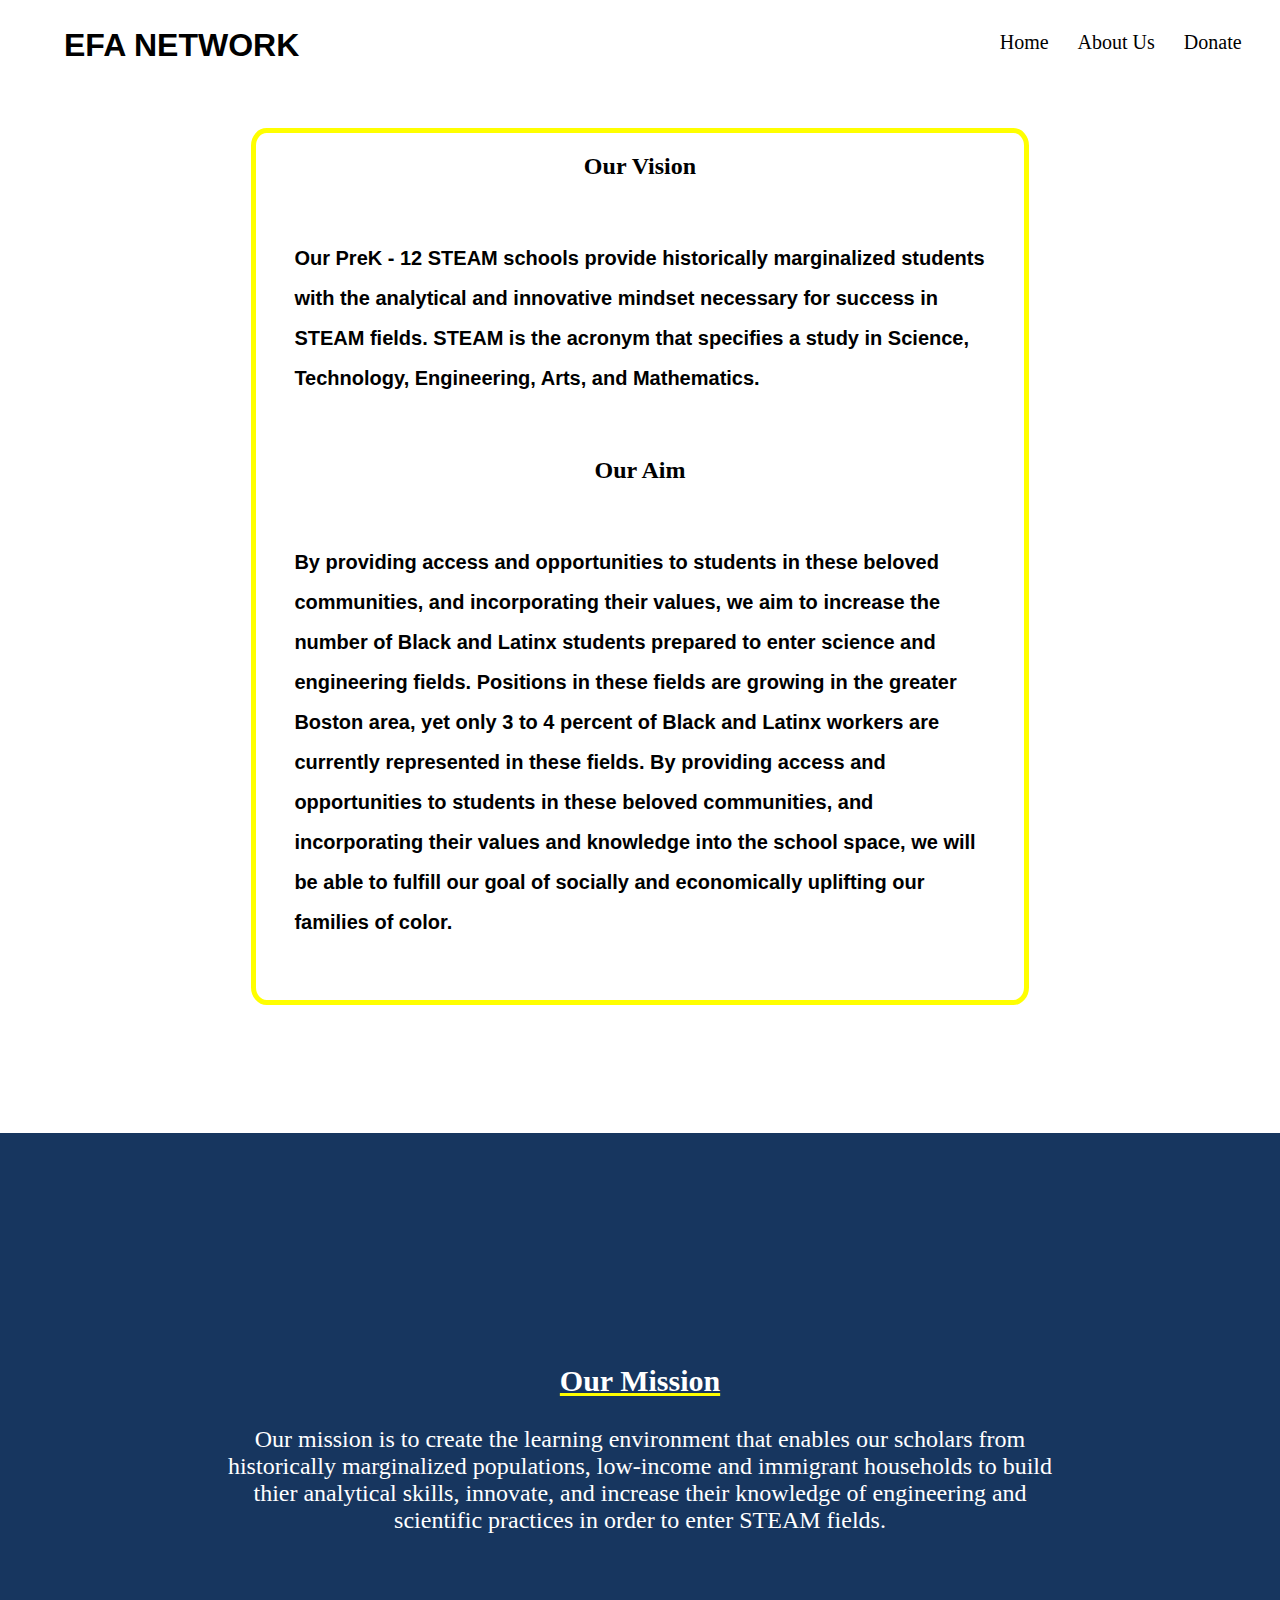
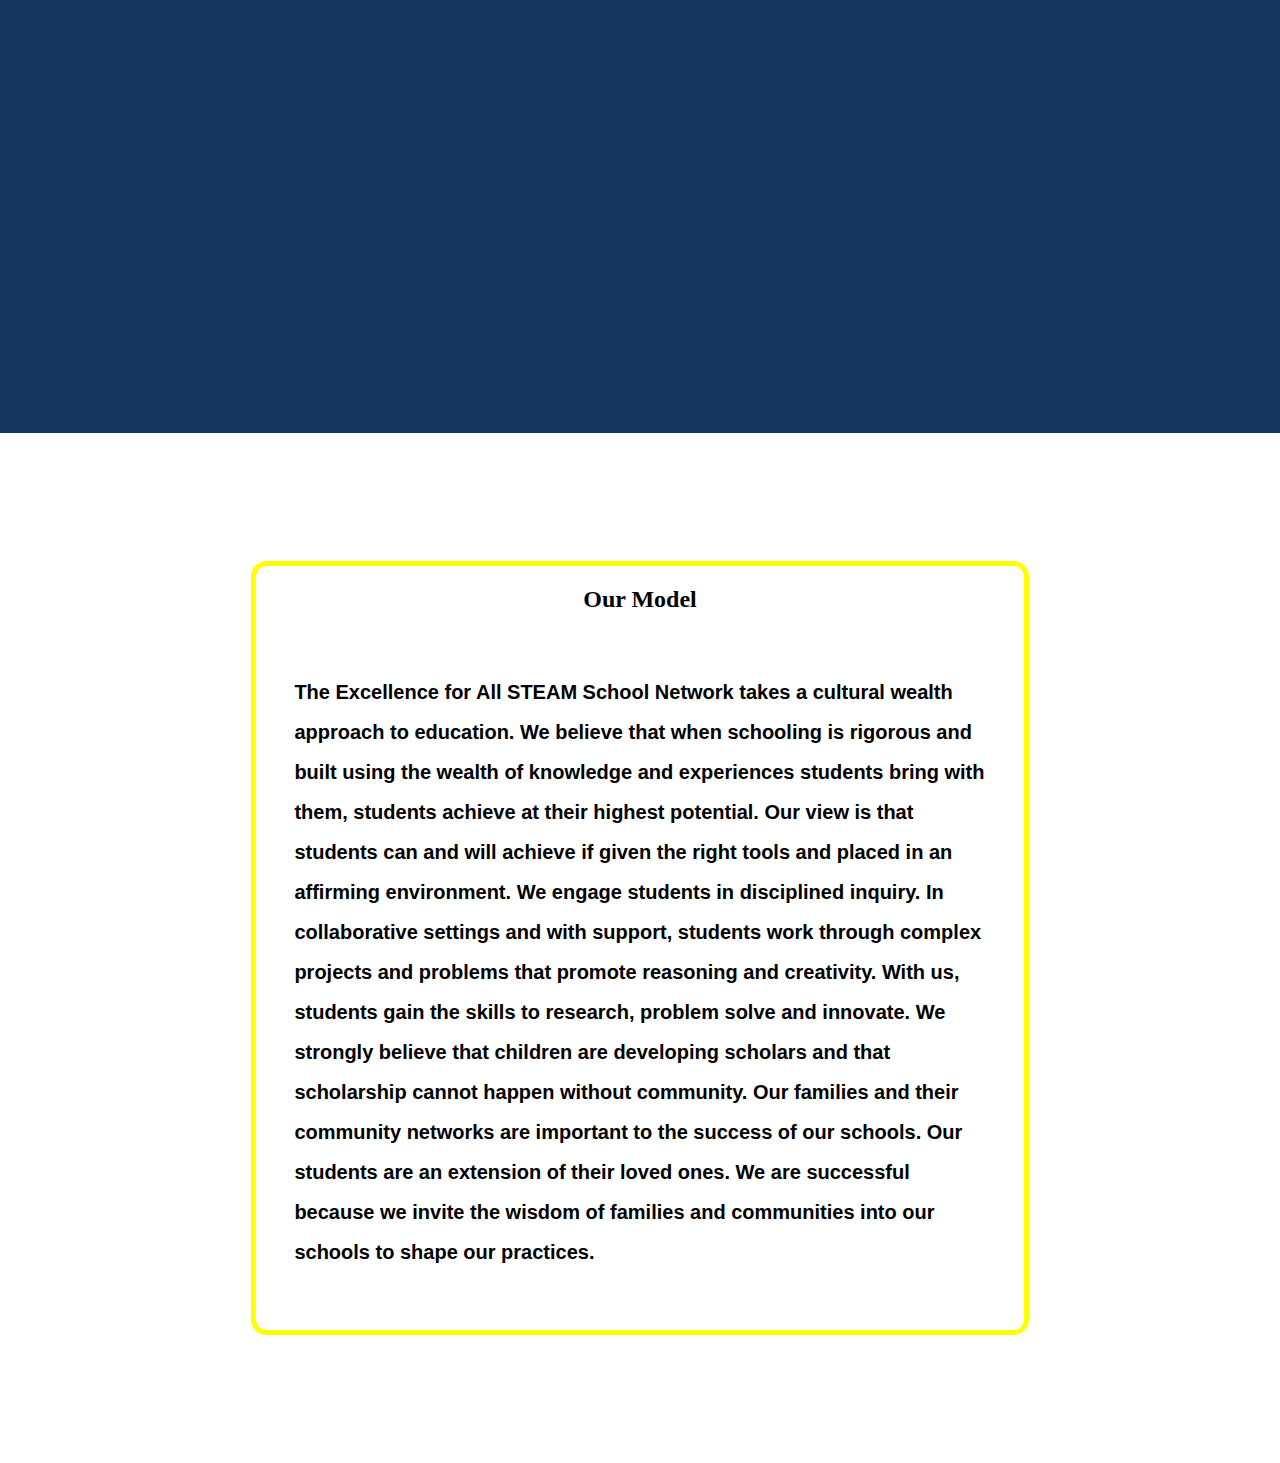
<file: about-us.html>
<!DOCTYPE html>
<html lang="en" class="notranslate" translate="no">
  <head>
    <meta charset="utf-8">
    <meta name="google" content="notranslate">
    <title>EFA NETWORK - About Us</title>
    <link rel="icon" type="image/png" href="img/earth.ico" />
    <link rel="stylesheet" href="css/about-us.css">
    <meta content="width=device-width, initial-scale=1" name="viewport" />
  </head>
  <body>
    <header>
      <section class="navContainer">
        <a href="index.html"><h1>EFA NETWORK</h1></a>
        <nav>
          <a href="index.html"><li>Home</li></a>
          <a href="about-us.html"><li>About Us</li></a>
          <!-- <a href="our-model.html"><li>Our Model</li></a> -->
          <!-- <a href="our-locations.html"><li>Our Locations</li></a> -->
          <!-- <a href="join-us.html"><li>Join Us</li></a> -->
          <a href="donate.html"><li>Donate</li></a>
        </nav>
      </section>
    </header>
    <section class="quoteSection">
      <section class="wrap">
        <h2>Our Vision</h2>
        <p>Our PreK - 12 STEAM schools provide historically marginalized students with the analytical and innovative mindset necessary for success in STEAM fields. STEAM is the acronym that specifies a study in Science, Technology, Engineering, Arts, and Mathematics.</p>
        <h2> Our Aim</h2>
        <p>By providing access and opportunities to students in these beloved communities, and incorporating their values, we aim to increase the number of Black and Latinx students prepared to enter
        science and engineering fields.  Positions in these fields are growing in the greater Boston area, yet only 3 to 4 percent of Black and Latinx workers are currently represented in these fields.  By providing access and opportunities to students in these beloved communities, and incorporating their values and  knowledge into the school space, we will be able to fulfill our goal of socially and economically uplifting our families of color.</p>
      </section>
    </section>
    <section class="ourVisionHero">
      <section class="wrap">
        <h2>Our Mission</h2>
        <p>Our mission is to create  the learning environment that enables our scholars from historically marginalized populations, low-income and immigrant households to build thier analytical skills, innovate, and increase their knowledge of  engineering and scientific practices  in order to  enter STEAM fields.
</p>
      </section>
    </section>
    <section class="quoteSection">
      <section class="wrap">
        <h2>Our Model</h2>
        <p>The Excellence for All STEAM School Network takes a cultural wealth approach to education. We believe that when schooling is rigorous and built using the wealth of knowledge and experiences students bring with them, students achieve at their highest potential.  Our view is that students can and will achieve if given the right tools and placed in an affirming environment.

We engage students in  disciplined inquiry. In collaborative settings and with support, students work through complex projects and problems that promote reasoning and creativity. With us, students gain the skills to research, problem solve and innovate.

We strongly believe that children are developing scholars and that scholarship cannot happen without community.  Our families and their community networks are important to the success of our schools. Our students are an extension of their loved ones. We are successful because we invite the wisdom of  families and communities into our schools to shape our practices.
</p>
      </section>
    </section>
    <footer></footer>
  </body>
</html>
</file>
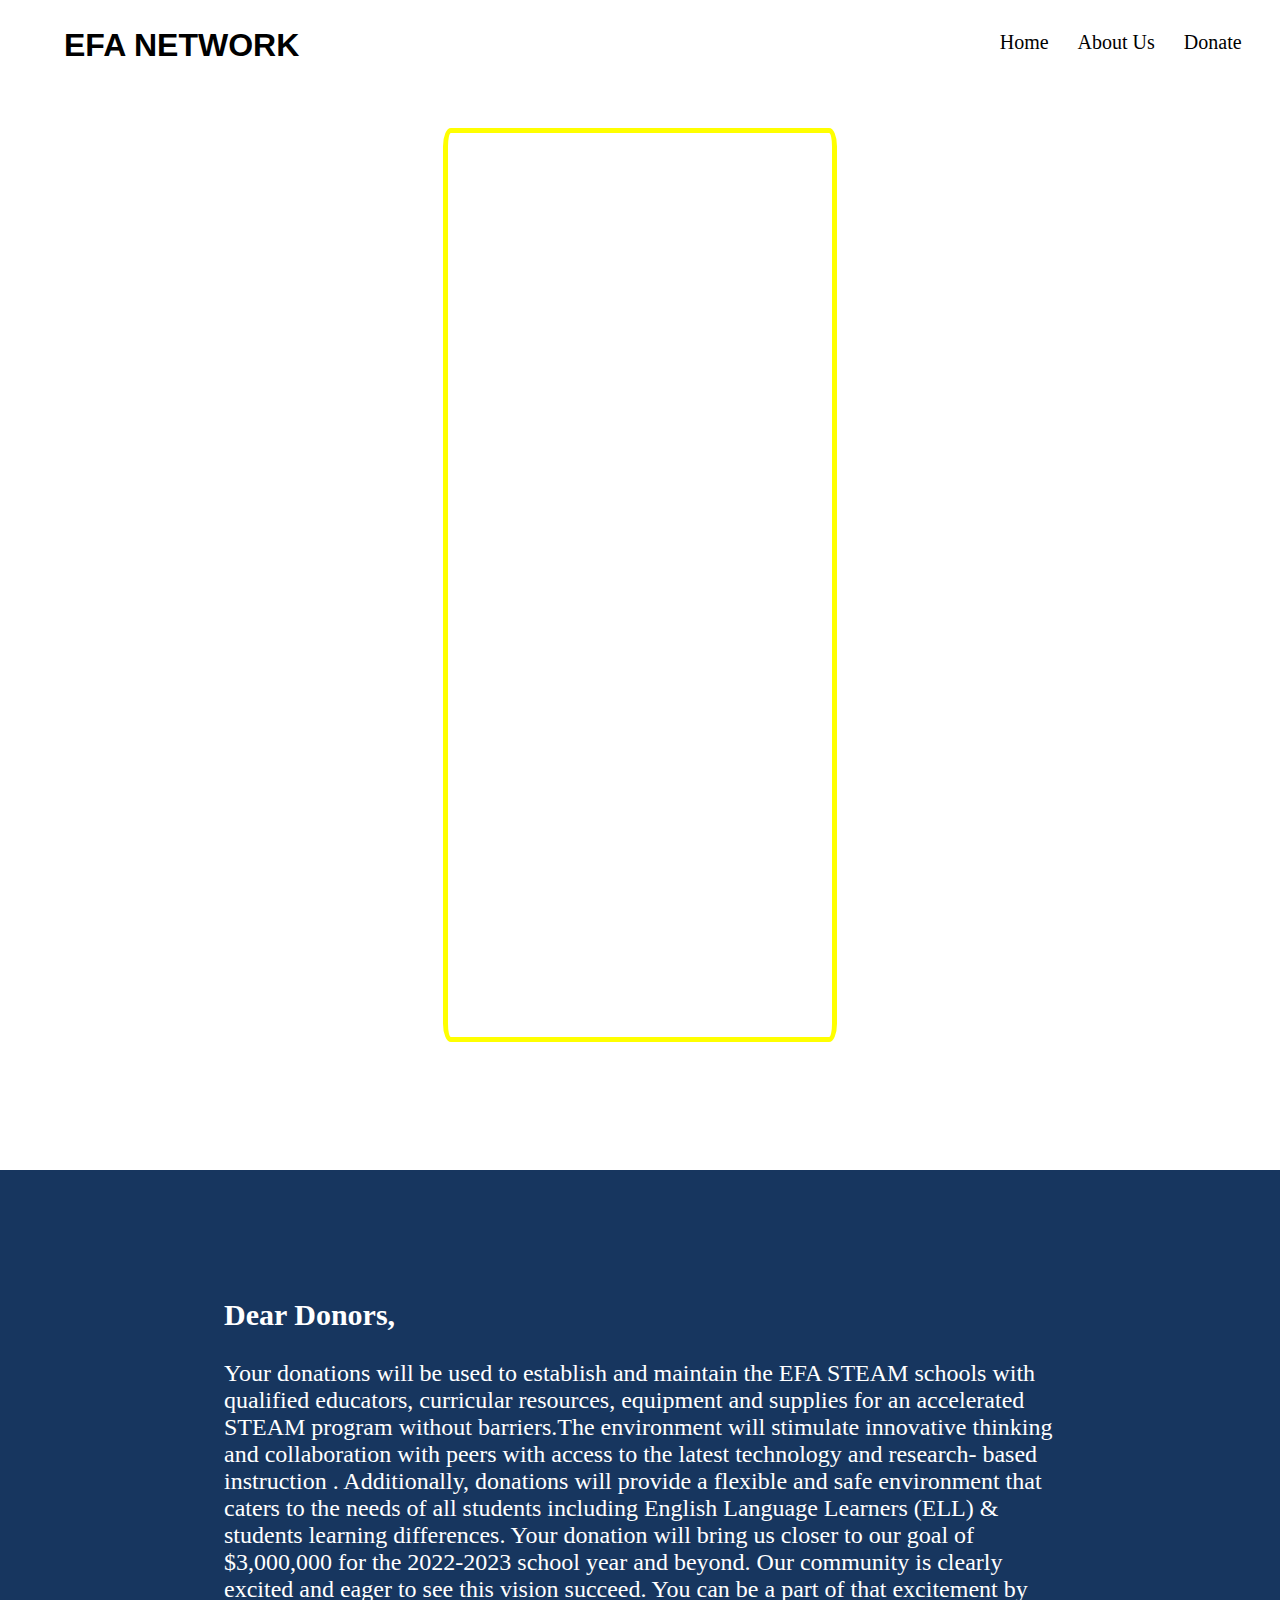
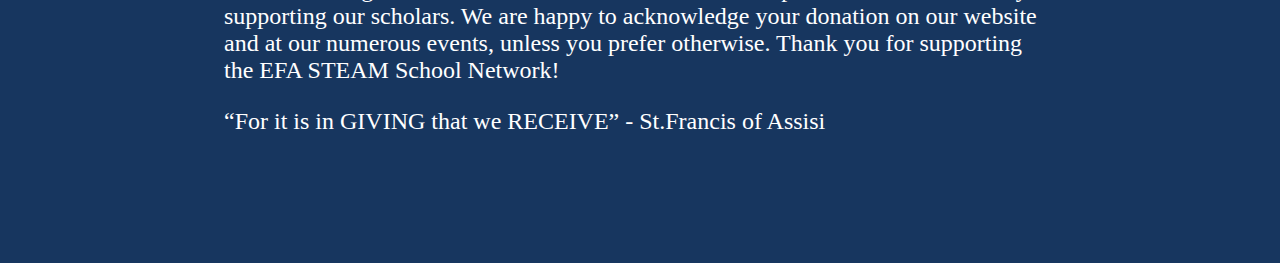
<file: donate.html>
<!DOCTYPE html>
<html lang="en" class="notranslate" translate="no">
  <head>
    <meta charset="utf-8">
    <meta name="google" content="notranslate">
    <title>EFA NETWORK - Donate</title>
    <link rel="icon" type="image/png" href="img/earth.ico" />
    <link rel="stylesheet" href="css/donate.css">
    <meta content="width=device-width, initial-scale=1" name="viewport" />
  </head>
  <body>
    <header>
      <section class="navContainer">
        <a href="index.html"><h1>EFA NETWORK</h1></a>
        <nav>
          <a href="index.html"><li>Home</li></a>
          <a href="about-us.html"><li>About Us</li></a>
          <!-- <a href="our-model.html"><li>Our Model</li></a> -->
          <!-- <a href="our-locations.html"><li>Our Locations</li></a> -->
          <!-- <a href="join-us.html"><li>Join Us</li></a> -->
          <a href="donate.html"><li>Donate</li></a>
        </nav>
      </section>
    </header>
    <section class="quoteSection">
      <section class="wrap">
        <script src="https://donorbox.org/widget.js" paypalExpress="false"></script><iframe src="https://donorbox.org/embed/changing-the-narrative?default_interval=o&hide_donation_meter=true" name="donorbox" allowpaymentrequest="allowpaymentrequest" seamless="seamless" frameborder="0" scrolling="no" height="900px" width="100%" style="max-width: 500px; min-width: 250px; max-height:none!important"></iframe>
      </section>
    </section>
    <section class="ourVisionHero">
      <section class="wrap">
        <h2>Dear Donors,</h2>
        <p>

Your donations will be used to establish and maintain the EFA STEAM schools with qualified educators, curricular resources, equipment and supplies for an accelerated STEAM program without barriers.The environment will stimulate innovative thinking and collaboration with peers with access to the latest technology and research- based instruction . Additionally, donations will provide a flexible and safe environment that caters to the needs of all students including English Language Learners (ELL) & students learning differences.


​​           Your  donation will bring us closer to our goal of $3,000,000 for the 2022-2023 school year and beyond. Our community is clearly excited and eager to see this vision succeed. You can be a part of that excitement by supporting our scholars. We are happy to acknowledge your donation on our website and at our numerous events, unless you prefer otherwise.

Thank you for supporting the EFA STEAM School Network!

</p>
        <p id="quote">“For it is in GIVING that we RECEIVE” - St.Francis of Assisi</p>
      </section>
    </section>
    <footer></footer>
  </body>
</html>
</file>
<file: css/about-us.css>
body{
  margin: 0;
}
footer {
  clear: both;
  /*border: 1px solid blue;*/
}
header, .mediaRow, .quoteSection, .ourVisionHero {
  float: left;
  width: 100%;
  /*border: 1px solid black;*/
}
.main{
  margin-top: 6%;
}






/* ----------NAV BAR START-----------------*/
header{
  position: fixed;
  top: 0;
  left: 0;
  z-index: 1;
}
header section.navContainer{
  /* position: fixed; */
  float: left;
  background-color:white;
  /* position: fixed;
  top: 0;
  left: 0; */
  width: 100%;
}
header section.navContainer a h1{
  width: 20%;
  float: left;
  margin-left: 5%;
  margin-top: 27px;
  font-family: sans-serif;
  font-weight:bolder;
  color: black;
}
header section.navContainer nav {
  width: 70%;
  /*text-align: center;*/
  padding: 2%;
  text-indent: 25px;
  text-align: right;
  float: right;
  margin-top: 5px;
  margin-right: 1%;
}
header section.navContainer nav a{
  text-decoration: none;
}
header section.navContainer nav a li {
  display: inline-block;
  font-size: 20px;
  color: black;
}
header section.navContainer nav a li:hover{
  color: #ff9900;
}
/* ----------NAV BAR END-----------------*/
section.quoteSection, .ourVisionHero{
  width: 100%;
  text-align: center;
}
section.ourVisionHero{
  background-color: #17365f;
  height: 100vh;
}
section.quoteSection .wrap {
  width: 60%;
  border: 5px solid yellow;
  border-radius: 2%;
  display: block;
  margin: 0 auto;
  margin-top: 10%;
  margin-bottom: 10%;
}
section.quoteSection .wrap p {
  padding: 5%;
  font-weight: bolder;
  font-family: sans-serif;
  text-align: left;
  line-height: 40px;
  font-size: 20px;
}
section.ourVisionHero .wrap {
  width: 65%;
  display: block;
  margin: 0 auto;
  margin-top: 18%;
  margin-bottom: 10%;
}
.ourVisionHero .wrap h2{
  font-size: 30px;
  text-decoration: underline yellow;
  color: white;
  padding-bottom: 3px;
}
.ourVisionHero .wrap p{
  color: white;
  font-size: 1.5em;
}
.ourVisionHero .wrap #quote{
  color: white;
  font-size: 1.5em;
  font-family: cursive;
}



/* ---------------------------MEDIA QUERYS START --------------------------*/
@media only screen and (max-width: 500px) {
  section.mediaRow section.filmContainer iframe {
    width: 400px;
    height: 400px;
  }

  section.mediaRow section.filmInfo div.infoWrapper{
    width: 100%;
  }
  section.mediaRow section.filmInfo h2 {
    margin-top: -160%;
    font-size: 85px;
    color: yellow;
    font-family: sans-serif;
    text-align: left;
  }
  section.mediaRow section.filmInfo h3 {
    margin-top: -80%;
    font-size: 50px;
    color: white;
    text-align: left;
  }
  .skydeckVideoGrid section {
    width: 100%;
  }
}
@media (min-width:501px) and (max-width:800px)  {
  section.mediaRow section.filmContainer iframe {
    width: 500px;
    height: 400px;
  }
  section.mediaRow section.filmInfo div.infoWrapper{
    width: 100%;
  }
}
</file>
<file: css/donate.css>
body{
  margin: 0;
}
footer {
  clear: both;
  /*border: 1px solid blue;*/
}
header, .mediaRow, .quoteSection, .ourVisionHero {
  float: left;
  width: 100%;
  /*border: 1px solid black;*/
}
.main{
  margin-top: 6%;
}






/* ----------NAV BAR START-----------------*/
header{
  position: fixed;
  top: 0;
  left: 0;
  z-index: 1;
}
header section.navContainer{
  /* position: fixed; */
  float: left;
  background-color:white;
  /* position: fixed;
  top: 0;
  left: 0; */
  width: 100%;
}
header section.navContainer a h1{
  width: 20%;
  float: left;
  margin-left: 5%;
  margin-top: 27px;
  font-family: sans-serif;
  font-weight:bolder;
  color: black;
}
header section.navContainer nav {
  width: 70%;
  /*text-align: center;*/
  padding: 2%;
  text-indent: 25px;
  text-align: right;
  float: right;
  margin-top: 5px;
  margin-right: 1%;
}
header section.navContainer nav a{
  text-decoration: none;
}
header section.navContainer nav a li {
  display: inline-block;
  font-size: 20px;
  color: black;
}
header section.navContainer nav a li:hover{
  color: #ff9900;
}
/* ----------NAV BAR END-----------------*/
section.quoteSection, .ourVisionHero{
  width: 100%;
  text-align: center;
}
section.ourVisionHero{
  background-color: #17365f;
}
section.quoteSection .wrap {
  width: 30%;
  border: 5px solid yellow;
  border-radius: 2%;
  display: block;
  margin: 0 auto;
  margin-top: 10%;
  margin-bottom: 10%;
}
section.quoteSection .wrap p {
  padding: 5%;
  font-weight: bolder;
  font-size: 2em;
  font-family: sans-serif;
}
section.ourVisionHero .wrap {
  width: 65%;
  display: block;
  margin: 0 auto;
  margin-top: 10%;
  margin-bottom: 10%;
}
.ourVisionHero .wrap h2{
  font-size: 30px;
  color: white;
  padding-bottom: 3px;
  text-align: left;
}
.ourVisionHero .wrap p{
  color: white;
  font-size: 1.5em;
  text-align: left;
}
.ourVisionHero .wrap #quote{
  color: white;
  font-size: 1.5em;
  font-family: cursive;
}



/* ---------------------------MEDIA QUERYS START --------------------------*/
@media only screen and (max-width: 500px) {
  section.mediaRow section.filmContainer iframe {
    width: 400px;
    height: 400px;
  }

  section.mediaRow section.filmInfo div.infoWrapper{
    width: 100%;
  }
  section.mediaRow section.filmInfo h2 {
    margin-top: -160%;
    font-size: 85px;
    color: yellow;
    font-family: sans-serif;
    text-align: left;
  }
  section.mediaRow section.filmInfo h3 {
    margin-top: -80%;
    font-size: 50px;
    color: white;
    text-align: left;
  }
  .skydeckVideoGrid section {
    width: 100%;
  }
}
@media (min-width:501px) and (max-width:800px)  {
  section.mediaRow section.filmContainer iframe {
    width: 500px;
    height: 400px;
  }
  section.mediaRow section.filmInfo div.infoWrapper{
    width: 100%;
  }
}
</file>
